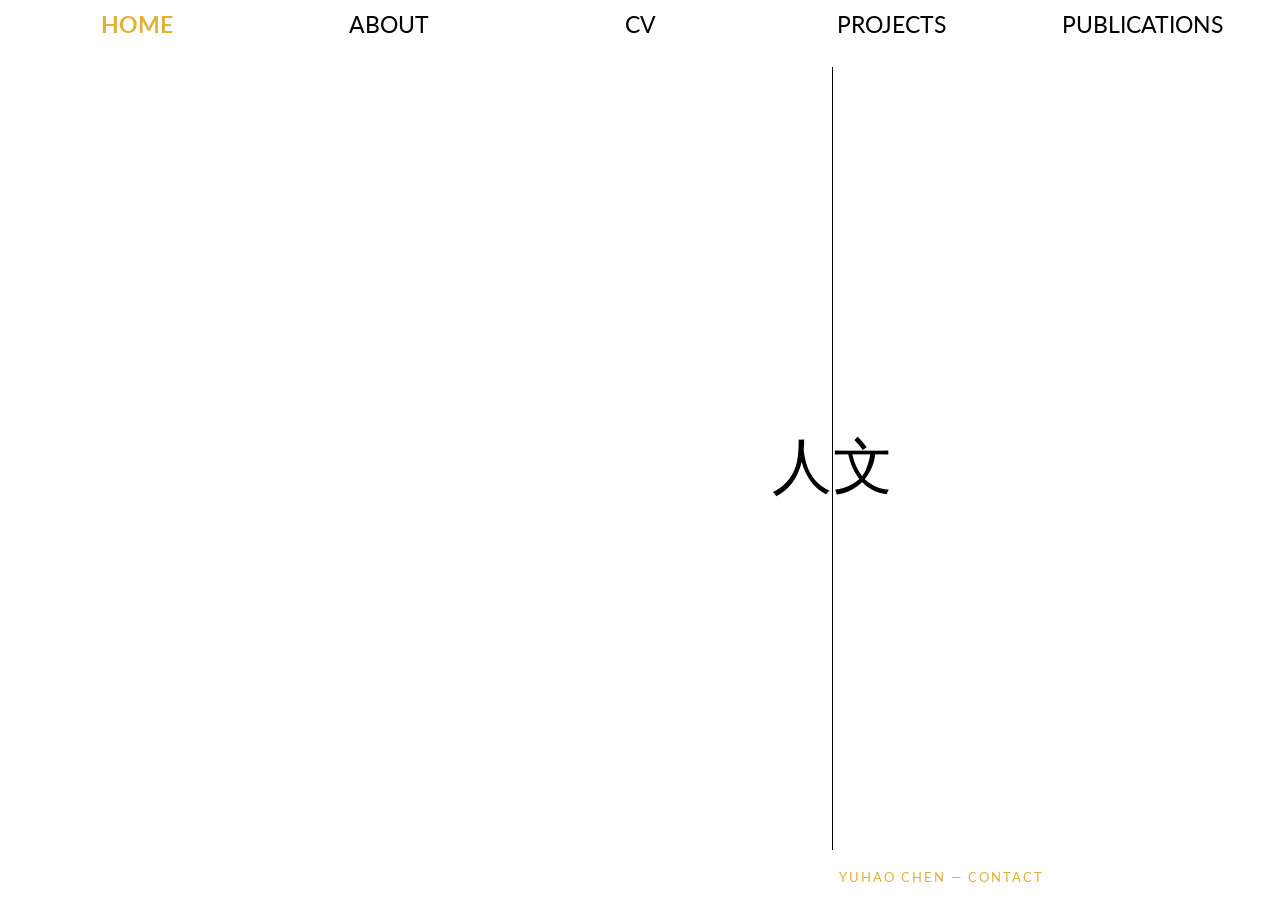
<file: index.html>
<!DOCTYPE html>

<html lang="en">

<head>
    <title>Yuhao Chen</title>
    <meta name="description" content="Yuhao Chen" />
    <meta name="author" content="Yuhao Chen" />

    <meta name="google-site-verification" content="uTrx_6YylUSSF1BuUbHOT0tLD39b5AKTh7iLwUarHYs" />
    <link rel="apple-touch-icon" sizes="57x57" href="./favicon/apple-icon-57x57.png" />
    <link rel="apple-touch-icon" sizes="60x60" href="./favicon/apple-icon-60x60.png" />
    <link rel="apple-touch-icon" sizes="72x72" href="./favicon/apple-icon-72x72.png" />
    <link rel="apple-touch-icon" sizes="76x76" href="./favicon/apple-icon-76x76.png" />
    <link rel="apple-touch-icon" sizes="114x114" href="./favicon/apple-icon-114x114.png" />
    <link rel="apple-touch-icon" sizes="120x120" href="./favicon/apple-icon-120x120.png" />
    <link rel="apple-touch-icon" sizes="144x144" href="./favicon/apple-icon-144x144.png" />
    <link rel="apple-touch-icon" sizes="152x152" href="./favicon/apple-icon-152x152.png" />
    <link rel="apple-touch-icon" sizes="180x180" href="./favicon/apple-icon-180x180.png" />
    <link rel="icon" type="image/png" sizes="192x192" href="./favicon/android-icon-192x192.png" />
    <link rel="icon" type="image/png" sizes="32x32" href="./favicon/favicon-32x32.png" />
    <link rel="icon" type="image/png" sizes="96x96" href="./favicon/favicon-96x96.png" />
    <link rel="icon" type="image/png" sizes="16x16" href="./favicon/favicon-16x16.png" />
    <link rel="manifest" href="/favicon/manifest.json" />
    <meta name="msapplication-TileColor" content="#ffffff" />
    <meta name="msapplication-TileImage" content="/ms-icon-144x144.png" />
    <meta name="theme-color" content="#ffffff" />

    <meta charset="utf-8" />

    <link rel="stylesheet" href="css/styles.css?v=1.0" />

    <!--[if lt IE 9]>
            <script src="https://cdnjs.cloudflare.com/ajax/libs/html5shiv/3.7.3/html5shiv.js"></script>
        <![endif]-->
</head>

<body>
    <nav>
        <a class="active" href="./index.html">Home</a>
        <a href="./about.html">About</a>
        <span class='options'>
            CV
            <ul class="dropdown">
                <li><a href='./pdf/resume.yhc.pdf' target="_blank">Resume</a></li>
                <li><a href='./pdf/cv.yhc.pdf' target="_blank">CV</a></li>
            </ul>
        </span>
        <a href="./projects.html">Projects</a>
        <a href="./publications.html">Publications</a>
        <!--<a href='./pdf/Teaching Portfolio.pdf' target="_blank">Portfolio</a>-->
    </nav>
    <section class="main" id="front-page">
        <div id="clock">
            <p id="left">modern</p>
            <p id="right"></p>
        </div>
    </section>
    <footer>
        <a href="./contact.html">Yuhao Chen — Contact</a>
    </footer>
    <script src="js/scripts.js"></script>
    <script type="text/javascript">
        changeWords();
        setInterval(changeWords(), 1000);
    </script>
</body>

</html>
</file>
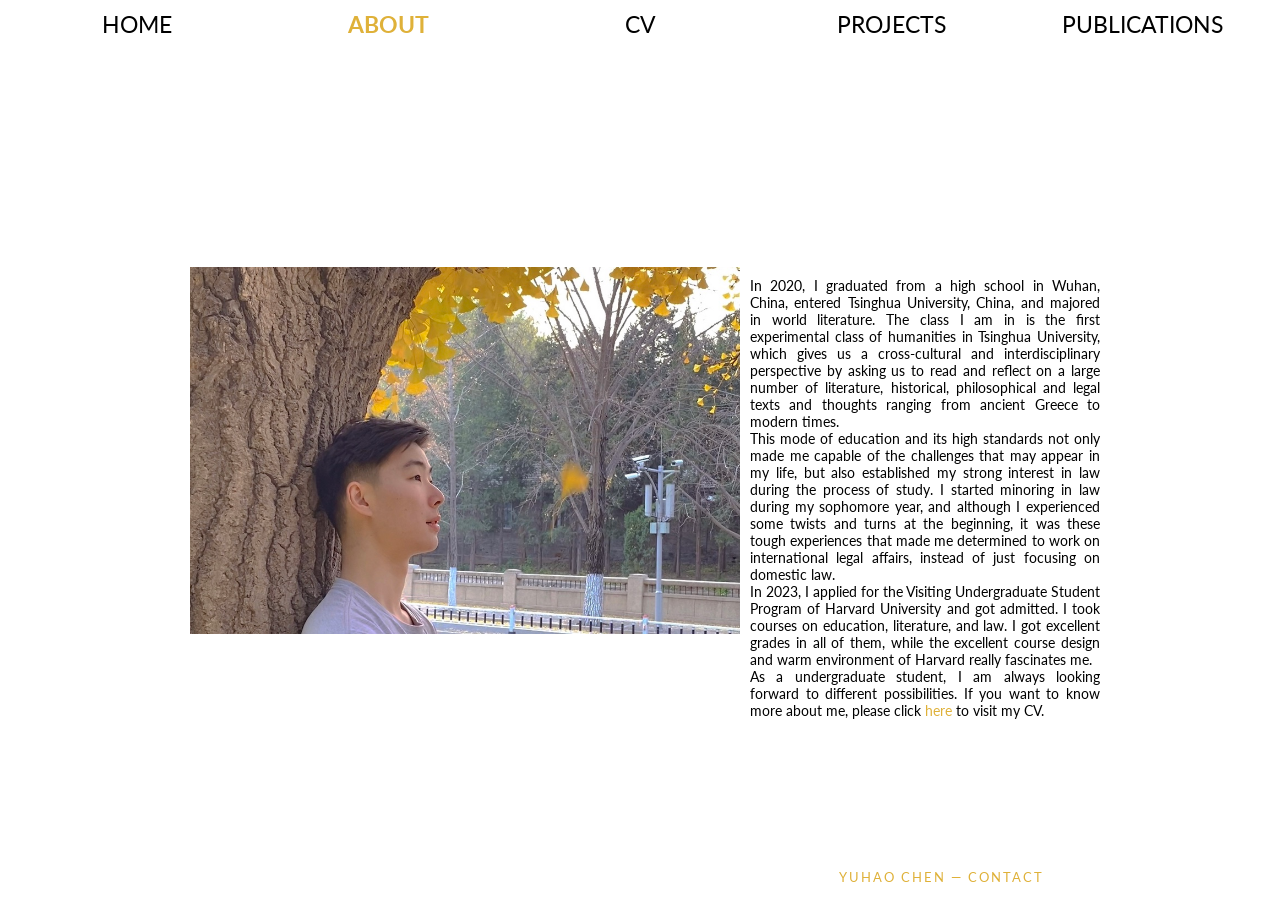
<file: about.html>
<!doctype html>

<html lang="en">

<head>
  <link rel="apple-touch-icon" sizes="57x57" href="./favicon/apple-icon-57x57.png">
  <link rel="apple-touch-icon" sizes="60x60" href="./favicon/apple-icon-60x60.png">
  <link rel="apple-touch-icon" sizes="72x72" href="./favicon/apple-icon-72x72.png">
  <link rel="apple-touch-icon" sizes="76x76" href="./favicon/apple-icon-76x76.png">
  <link rel="apple-touch-icon" sizes="114x114" href="./favicon/apple-icon-114x114.png">
  <link rel="apple-touch-icon" sizes="120x120" href="./favicon/apple-icon-120x120.png">
  <link rel="apple-touch-icon" sizes="144x144" href="./favicon/apple-icon-144x144.png">
  <link rel="apple-touch-icon" sizes="152x152" href="./favicon/apple-icon-152x152.png">
  <link rel="apple-touch-icon" sizes="180x180" href="./favicon/apple-icon-180x180.png">
  <link rel="icon" type="image/png" sizes="192x192" href="./favicon/android-icon-192x192.png">
  <link rel="icon" type="image/png" sizes="32x32" href="./favicon/favicon-32x32.png">
  <link rel="icon" type="image/png" sizes="96x96" href="./favicon/favicon-96x96.png">
  <link rel="icon" type="image/png" sizes="16x16" href="./favicon/favicon-16x16.png">
  <link rel="manifest" href="/favicon/manifest.json">
  <meta name="msapplication-TileColor" content="#ffffff">
  <meta name="msapplication-TileImage" content="/ms-icon-144x144.png">
  <meta name="theme-color" content="#ffffff">

  <meta charset="utf-8">

  <title>Yuhao Chen</title>
  <meta name="description" content="Yuhao Chen">
  <meta name="author" content="Yuhao Chen">
  <link rel="stylesheet" href="css/styles.css?v=1.0">
  <link rel="stylesheet" href="css/about.css?v=1.0">


  <!--[if lt IE 9]>
    <script src="https://cdnjs.cloudflare.com/ajax/libs/html5shiv/3.7.3/html5shiv.js"></script>
  <![endif]-->
</head>

<body>
  <nav>
    <a href='./index.html'>Home</a>
    <a class='active' href='./about.html'>About</a>
    <span class='options'>
      CV
      <ul class="dropdown">
        <li><a href='./pdf/resume.yhc.pdf' target="_blank">Resume</a></li>
        <li><a href='./pdf/cv.yhc.pdf' target="_blank">CV</a></li>
      </ul>
    </span>
    <a href='./projects.html'>Projects</a>
    <a href='./publications.html'>Publications</a>
    <!--<a href='./pdf/Teaching Portfolio.pdf' target="_blank">Portfolio</a>-->
  </nav>
  <section class='main' id='about'>
    <div class='picture-caption'>
      <img src='./img/yuhao3.JPG' alt="Yuhao Chen">
      <p>In 2020, I graduated from a high school in Wuhan, China, entered Tsinghua University, China, and majored in 
        world literature. The class I am in is the first experimental class of humanities in Tsinghua University, 
        which gives us a cross-cultural and interdisciplinary perspective by asking us to read and reflect on a 
        large number of literature, historical, philosophical and legal texts and thoughts ranging from ancient Greece 
        to modern times. <br>

        This mode of education and its high standards not only made me capable of the challenges that may appear in my 
        life, but also established my strong interest in law during the process of study. I started minoring in law 
        during my sophomore year, and although I experienced some twists and turns at the beginning, it was these 
        tough experiences that made me determined to work on international legal affairs, instead of just focusing on 
        domestic law. <br>

        In 2023, I applied for the Visiting Undergraduate Student Program of Harvard University and got admitted. I took courses 
        on education, literature, and law. I got excellent grades in all of them, while the excellent course design and 
        warm environment of Harvard really fascinates me. <br>
        
        As a undergraduate student, I am always looking forward to different possibilities. If you want to know more about 
        me, please click <a href="./pdf/cv.yhc.pdf" target="_blank">here</a> to visit my CV. </p>
    </div>
  </section>
  <footer id="footer"><a href='./contact.html'>Yuhao Chen — Contact</a></footer>
  <script src="js/scripts.js"></script>
  <script type="text/javascript">
    cycleItems();
  </script>
</body>

</html>
</file>
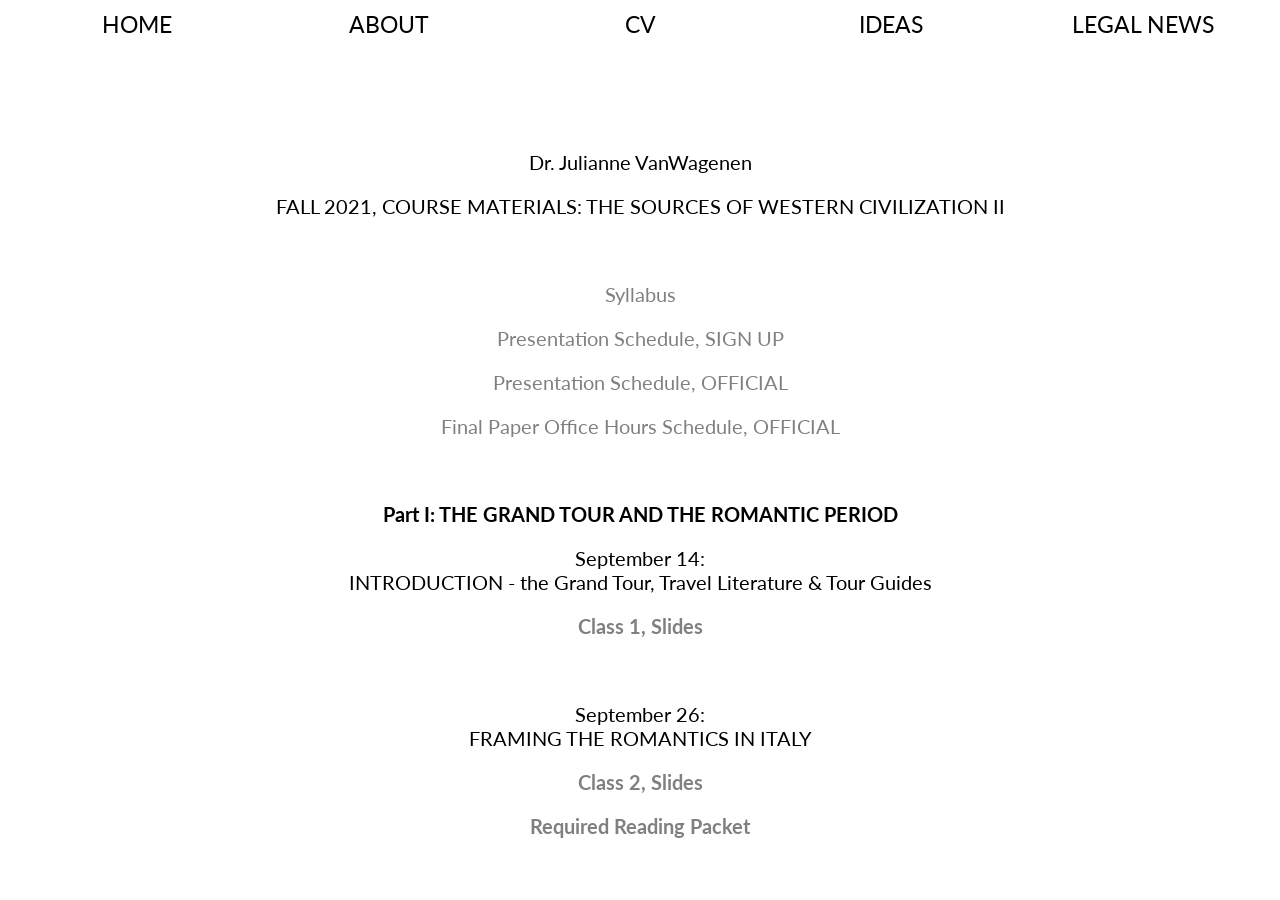
<file: coursematerials.html>
<!doctype html>

<html lang="en">
<head>
  <link rel="apple-touch-icon" sizes="57x57" href="./favicon/apple-icon-57x57.png">
  <link rel="apple-touch-icon" sizes="60x60" href="./favicon/apple-icon-60x60.png">
  <link rel="apple-touch-icon" sizes="72x72" href="./favicon/apple-icon-72x72.png">
  <link rel="apple-touch-icon" sizes="76x76" href="./favicon/apple-icon-76x76.png">
  <link rel="apple-touch-icon" sizes="114x114" href="./favicon/apple-icon-114x114.png">
  <link rel="apple-touch-icon" sizes="120x120" href="./favicon/apple-icon-120x120.png">
  <link rel="apple-touch-icon" sizes="144x144" href="./favicon/apple-icon-144x144.png">
  <link rel="apple-touch-icon" sizes="152x152" href="./favicon/apple-icon-152x152.png">
  <link rel="apple-touch-icon" sizes="180x180" href="./favicon/apple-icon-180x180.png">
  <link rel="icon" type="image/png" sizes="192x192"  href="./favicon/android-icon-192x192.png">
  <link rel="icon" type="image/png" sizes="32x32" href="./favicon/favicon-32x32.png">
  <link rel="icon" type="image/png" sizes="96x96" href="./favicon/favicon-96x96.png">
  <link rel="icon" type="image/png" sizes="16x16" href="./favicon/favicon-16x16.png">
  <link rel="manifest" href="/favicon/manifest.json">
  <meta name="msapplication-TileColor" content="#ffffff">
  <meta name="msapplication-TileImage" content="/ms-icon-144x144.png">
  <meta name="theme-color" content="#ffffff">

  <meta charset="utf-8">

  <title>Yuhao Chen</title>
  <meta name="description" content="Yuhao Chen">
  <meta name="author" content="Yuhao Chen">

  <link rel="stylesheet" href="css/styles.css?v=1.0">
  <link rel="stylesheet" href="css/projects.css?v=1.0">

  <!--[if lt IE 9]>
    <script src="https://cdnjs.cloudflare.com/ajax/libs/html5shiv/3.7.3/html5shiv.js"></script>
  <![endif]-->
</head>

<body>
  <nav>
    <a href='./index.html'>Home</a>
    <a href='./about.html'>About</a>
    <span class='options'>
        CV
        <ul class="dropdown">
            <li><a href='./pdf/resume.yhc.pdf' target="_blank">Resume</a></li>
            <li><a href='./pdf/cv.yhc.pdf' target="_blank">CV</a></li>
        </ul>
    </span>
    <a href='./ideas.html'>Ideas</a>
    <a href='./legalnews.html'>Legal News</a>
    <!--<a href='./pdf/Teaching Portfolio.pdf' target="_blank">Portfolio</a>-->
  </nav>
  <section class='main' id='writing'>
      <p class='writing'>Dr. Julianne VanWagenen</p>
      <p class='writing'>FALL 2021, COURSE MATERIALS: THE SOURCES OF WESTERN CIVILIZATION II</p>
&nbsp
      <p class='writing'><a href='./pdf/journeytoitaly/0_jvw_syllabus_Journey to Italy.pdf' target="_blank">Syllabus</a></p>
      <p class='writing'><a href='https://doodle.com/poll/zf7cb8cthhyngtu2?utm_source=poll&utm_medium=link' target="_blank">Presentation Schedule, SIGN UP</a></p>
      <p class='writing'><a href='./pdf/journeytoitaly/1_Presentation Schedule_COMPLETE.pdf' target="_blank">Presentation Schedule, OFFICIAL</a></p>
      <p class='writing'><a href='./pdf/journeytoitaly/1_Doodle.pdf' target="_blank">Final Paper Office Hours Schedule, OFFICIAL</a></p>
      <!--<p class='writing'><a href='https://doodle.com/poll/nnhax6atqbvzkxzt?utm_source=poll&utm_medium=link' target="_blank">Final Paper Office hours, SIGN UP BY FRIDAY, 12/3 @ MIDNIGHT</a></p>
      <p class='writing'><a href='./pdf/journeytoitaly/1_Extra Credit Explanation.pdf' target="_blank">Response Paper Extra Credit Opportunity</a></p>
      <p class='writing'><a href='./pdf/postcolonialism/0_Office Hours.pdf' target="_blank">Office Hours, Time and Location</a></p>
      <p class='writing'><a href='./pdf/postcolonialism/0_ESSAY FINAL Prompt.pdf' target="_blank">Final Essay Prompt</a></p>-->
&nbsp
      <p class='writing'><b>Part I: THE GRAND TOUR AND THE ROMANTIC PERIOD</b></p>
      <p class='writing'>September 14: <br> INTRODUCTION - the Grand Tour, Travel Literature & Tour Guides</p>
      <p class='writing'><a href='./pdf/journeytoitaly/Class 1_Class Slides.pdf' target="_blank"><b>Class 1, Slides</b></a></p>
&nbsp
      <p class='writing'>September 26: <br>FRAMING THE ROMANTICS IN ITALY</p>
      <p class='writing'><a href='./pdf/journeytoitaly/Class 2_Class Slides.pdf' target="_blank"><b>Class 2, Slides</b></a></p>
      <p class='writing'><a href='./pdf/journeytoitaly/Class 2_Reading Packet.pdf' target="_blank"><b>Required Reading Packet</b></a></p>
      <p class='writing'><a href='./pdf/journeytoitaly/Class 2_Aesthetics_Britannica.pdf' target="_blank">Presentation Reading: Encyclopedia Entry for ‘Aesthetics’</a></p>
      <p class='writing'><a href='./pdf/journeytoitaly/Class 2_Wordsworth_After Leaving Italy.pdf' target="_blank">Optional Further Reading: Wordsworth, “After Leaving Italy”</a></p>
      <p class='writing'><a href='./pdf/journeytoitaly/Class 2_Goethe_Roman Elegies.pdf' target="_blank">Optional Further Reading: Goethe, <i>Roman Elegies</i></a></p>
&nbsp
<p class='writing'>September 28:<br>THE RISE OF THE MODERN NOVEL AND THE GOTHIC IN ITALY</p>
      <p class='writing'><a href='./pdf/journeytoitaly/Class 3_Class Slides.pdf' target="_blank"><b>Class 3, Slides</b></a></p>
      <p class='writing'><a href='./pdf/journeytoitaly/Class 3 and 4_Reading Packet.pdf' target="_blank"><b>Required Reading: Ann Radcliffe, <i>A Sicilian Romance, Vol. 1</i></b></a></p>
      <p class='writing'><a href='./pdf/journeytoitaly/Class 3_Bennet_Gothic Travels.pdf' target="_blank">Presentation Reading/Optional Further Reading: Mark Bennet, “Gothic Travels”</a></p>
&nbsp
<p class='writing'>October 5: <br>THE FEMALE GOTHIC IN ITALY</p>
      <p class='writing'><a href='./pdf/journeytoitaly/Class 4_Class Slides.pdf' target="_blank"><b>Class 4, Slides</b></a></p>
      <p class='writing'><a href=><b>Required Reading: Ann Radcliffe, <i>A Sicilian Romance, Vol. 1</i> (Continue from September 30 text)</b></a></p>
      <p class='writing'><a href='./pdf/journeytoitaly/Class 4_Agorni_Women and Representations of Foreignness.pdf' target="_blank">Presentation Reading/Optional Further Reading: Agorni, “Women and Representations of Foreignness”</a></p>
      <p class='writing'><a href='./pdf/journeytoitaly/Class 4_Heiland_Sublime in Radcliffe.pdf' target="_blank">Optional Further Reading: Heiland, “Rethinking the Sublime in Radcliffe”</a></p>
&nbsp
<p class='writing'>October 12: <br> THE PICTURESQUE, BEAUTIFUL, and SUBLIME</p>
      <p class='writing'><a href='./pdf/journeytoitaly/Class 5_Class Slides.pdf' target="_blank"><b>Class 5, Slides</b></a></p>
      <p class='writing'><a href='./pdf/journeytoitaly/Class 5_Reading Packet.pdf' target="_blank"><b>Required Reading Packet</b></a></p>
      <p class='writing'><a href='https://www.artble.com/imgs/a/9/2/229987/view_of_tivoli_at_sunset.jpg' target="_blank"><b>Claude Lorrain, View of Tivoli at Sunset (1644)</b></a></p>
      <p class='writing'><a href='https://upload.wikimedia.org/wikipedia/commons/thumb/c/c9/La_campiña_romana,1639,_Claude_Lorrain.jpg/1600px-La_campiña_romana,1639,_Claude_Lorrain.jpg' target="_blank"><b>Claude Lorrain, The Roman Countryside (1639)</b></a></p>
      <p class='writing'><a href='https://commons.wikimedia.org/wiki/File:Salvator_Rosa_-_A_coastal_landscape_with_shipwrecks_and_ruins.jpg' target="_blank"><b>Salvator Rosa, A Coastal Landscape with Shipwreck and Ruins (by 1673)</b></a></p>
      <p class='writing'><a href='https://www.wga.hu/html_m/w/wutky/eruption.html' target="_blank"><b>Michael Wutky, The Summit of Vesuvius Erupting (~1739)</b></a></p>
      <p class='writing'><a href='https://commons.wikimedia.org/wiki/Category:Vedute_di_Roma_(Piranesi)' target="_blank"><b>Piranesi, Vedute di Roma (~1750s)</b></a></p>
      <p class='writing'><a href='https://artmuseum.princeton.edu/collections/objects/31399' target="_blank"><b>Angelica Kauffman, Pliny the Younger and His Mother at Misenum, 79. A.D. (1785)</b></a></p>
      <p class='writing'><a href='./pdf/journeytoitaly/Class 5_Andrews_Evolution of Picturesque Taste.pdf' target="_blank">Presentation Reading/Optional Further Reading: Andrews, “Evolution of Picturesque Taste”</a></p>
      <p class='writing'><a href='./pdf/journeytoitaly/Class 5_Giacomoni_Mountains and Sublime Aesthetics.pdf' target="_blank">Optional Further Reading: Giacomoni, “Mountain Landscapes and the Aesthetic of the Sublime”</a></p>
&nbsp
<p class='writing'>October 19: <br> NATIONHOOD and FREEDOM </p>
      <p class='writing'><a href='./pdf/journeytoitaly/Class 6_Class Slides.pdf' target="_blank"><b>Class 6, Slides</b></a></p>
      <p class='writing'><a href='./pdf/journeytoitaly/Class 6_Reading Packet.pdf' target="_blank"><b>Required Reading Packet</b></a></p>
      <p class='writing'><a href='./pdf/journeytoitaly/Class 6_Johns_Representing Vesuvius.pdf' target="_blank">Presentation Reading/Optional Further Reading: Johns, “Representing Vesuvius”</a></p>
      <p class='writing'><a href='./pdf/journeytoitaly/Class 6_Breuilly_On Nationhood.pdf' target="_blank">Optional Further Reading: Breuilly, “On the Principle of Nationality”</a></p>
&nbsp
<p class='writing'>October 26: <br> PARADISE and EXILE</p>
      <p class='writing'><a href='./pdf/journeytoitaly/Class 7_Class Slides.pdf' target="_blank"><b>Class 7, Slides</b></a></p>
      <p class='writing'><a href='./pdf/journeytoitaly/Class 7_Reading Packet.pdf' target="_blank"><b>Required Reading Packet</b></a></p>
      <p class='writing'><a href='https://www.nicolaspoussin.org/thumbnail/175000/175058/mini_large/Et-In-Arcadia-Ego.jpg?ts=1459229076' target="_blank"><b>Nicolas Poussin, Et in Arcadia Ego</b></a></p>
      <p class='writing'><a href='./pdf/journeytoitaly/Class 7_Stabler_The Experience of Exile Italy.pdf' target="_blank">Presentation Reading/Optional Further Reading: Stabler, “The experience of exile & the flight to Italy”</a></p>
&nbsp
<p class='writing'><b>Part II: MASS TOURISM, THE VICTORIAN AGE, AND THE MODERN NOVEL</b></p>
<p class='writing'>November 2</p>
      <p class='writing'><a href='./pdf/journeytoitaly/Class 8_Class Slides.pdf' target="_blank"><b>Class 8, Slides</b></a></p>
      <p class='writing'><a href='./pdf/journeytoitaly/Class 8 and 9_Daisy Miller.pdf' target="_blank"><b>Required Reading: Henry James, <i>Daisy Miller</i></b></a></p>
      <p class='writing'><a href='./pdf/journeytoitaly/Class 8_Twain_Innocents Abroad.pdf' target="_blank"><b>Required Reading: Mark Twain, <i>The Innocents Abroad</i> (Selections)</b></a></p>
      <p class='writing'><a href='./pdf/journeytoitaly/Class 8_Meyers_DM and the Romantics.pdf' target="_blank">Presentation Reading/Optional Further Reading: Meyers, "<i>Daisy Miller</i> and the Romantic Poets"</a></p>
&nbsp
<p class='writing'>November 9</p>
      <p class='writing'><a href='./pdf/journeytoitaly/Class 9_Class Slides.pdf' target="_blank"><b>Class 9, Slides</b></a></p>
      <p class='writing'><a href=><b>Required Reading: Henry James, <i>Daisy Miller</i> (Continue from November 4 text)</b></a></p>
      <p class='writing'><a href='./pdf/journeytoitaly/Class 9_Hom_Consuming the View.pdf' target="_blank">Presentation Reading/Optional Further Reading: Hom, “Consuming the View”</a></p>
      <p class='writing'><a href='./pdf/journeytoitaly/Class 9_ Simmel_The Ruin.pdf' target="_blank">Optional Further Reading: Simmel, “The Ruin”</a></p>

&nbsp
<p class='writing'>November 16</p>
      <p class='writing'><a href='./pdf/journeytoitaly/Class 10_Class Slides.pdf' target="_blank"><b>Class 10, Slides</b></a></p>
      <p class='writing'><a href='./pdf/journeytoitaly/Class 10 thru 14.pdf' target="_blank"><b>Required Reading: E.M. Forster, <i>A Room with a View</i></b></a></p>
      <p class='writing'><a href='https://access-literature2015.cappelendamm.no/ento/tekst.html?tid=1735413&sek=1709377' target="_blank"><b>Required Reading: Emily Dickinson, Poem 80</i></b></a></p>
      <p class='writing'><a href='./pdf/journeytoitaly/Class 10_Hobson_Guides and Modernism.pdf' target="_blank">Presentation Reading/Optional Further Reading: Hobson, “The Guidebook and Modernism”</a></p>
&nbsp
<p class='writing'>November 23</p>
      <p class='writing'><a href='./pdf/journeytoitaly/Class 11_Class Slides.pdf' target="_blank"><b>Class 11, Slides</b></a></p>
      <p class='writing'><a href=><b>Required Reading: E.M. Forster, <i>A Room with a View</i> (Continue from November 18 text)</b></a></p>
      <p class='writing'><a href='./pdf/journeytoitaly/Class 11_Chard_Pleasure and Guilt Intro.pdf' target="_blank">Presentation Reading/Optional Further Reading: Chard, "Introduction" to <i>Pleasure and Guilt on the Grand Tour</i></a></p>
      &nbsp
<p class='writing'>November 30</p>
      <p class='writing'><a href='./pdf/journeytoitaly/Class 12_Class Slides.pdf' target="_blank"><b>Class 12, Slides</b></a></p>
      <p class='writing'><a href=><b>Required Reading: E.M. Forster, <i>A Room with a View</i> (Continue from November 18 text)</b></a></p>
      <p class='writing'><a href='./pdf/journeytoitaly/Class 12_Rosnak_Forsters Italy.pdf' target="_blank">Presentation Reading/Optional Further Reading: Roszak, “Forster’s Italy”</a></p>
&nbsp
<p class='writing'>December 7</p>
      <p class='writing'><a href='./pdf/journeytoitaly/Class 13_Class Slides.pdf' target="_blank"><b>Class 13, Slides</b></a></p>
      <p class='writing'><a href=><b>Required Reading: E.M. Forster, <i>A Room with a View</i> (Continue from November 18 text)</b></a></p>
      <p class='writing'><a href='https://uploads1.wikiart.org/images/giorgio-de-chirico/piazza-d-italia-1913.jpg!Large.jpg' target="_blank"><b>Giorgio de Chirico, one of hundreds of his paintings knowns as "Piazza d'Italia" (This one, 1913)</b></a></p>
      <p class='writing'><a href='./pdf/journeytoitaly/Class 13_Marston_The_world_is_her_oyster.PDF' target="_blank">Presentation Reading/Optional Further Reading: Marston, “The World is Her Oyster”</a></p>
&nbsp
<p class='writing'>December 14</p>
      <p class='writing'><a href='./pdf/journeytoitaly/Class 14_Class Slides.pdf' target="_blank"><b>Class 14, Slides</b></a></p>
      <p class='writing'><a href=><b>Required Reading: E.M. Forster, <i>A Room with a View</i> (Continue from November 18 text)</b></a></p>
      <p class='writing'><a href='./pdf/journeytoitaly/Class 14_Agorni_Travel Writing.pdf' target="_blank">Optional Further Reading: Agorni, "Travel Writing and Constructing Images of the Other"</a></p>
&nbsp
<p class='writing'><b>CONCLUSION: POSTMODERNISM, EXILE & TRAVEL IDENTITY IN A GLOBALIZED CONTEXT</b></p>
<p class='writing'>December 21</p>
      <p class='writing'><a href='./pdf/journeytoitaly/Class 15_Reading Packet.pdf' target="_blank"><b>Required Reading Packet</b></a></p>
      <p class='writing'><a href='./pdf/journeytoitaly/Class 15_Barthes_The Blue Guide.pdf' target="_blank">Optional Further Reading: Barthes, "The Blue Guide"</a></p>

  </section>
  <script src="js/scripts.js"></script>
</body>
</html>
</file>
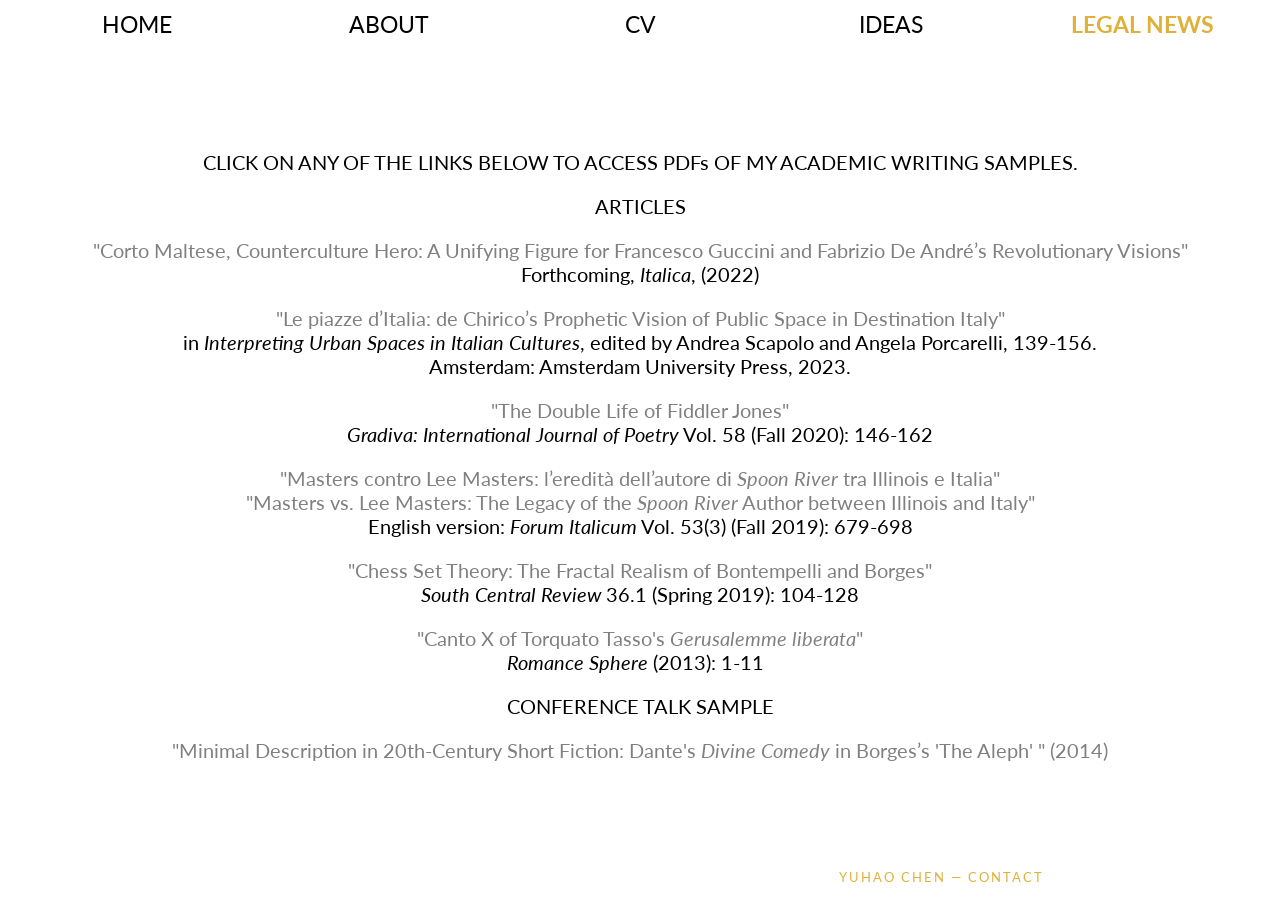
<file: legal news.html>
<!DOCTYPE html>

<html lang="en">

<head>
    <link rel="apple-touch-icon" sizes="57x57" href="./favicon/apple-icon-57x57.png" />
    <link rel="apple-touch-icon" sizes="60x60" href="./favicon/apple-icon-60x60.png" />
    <link rel="apple-touch-icon" sizes="72x72" href="./favicon/apple-icon-72x72.png" />
    <link rel="apple-touch-icon" sizes="76x76" href="./favicon/apple-icon-76x76.png" />
    <link rel="apple-touch-icon" sizes="114x114" href="./favicon/apple-icon-114x114.png" />
    <link rel="apple-touch-icon" sizes="120x120" href="./favicon/apple-icon-120x120.png" />
    <link rel="apple-touch-icon" sizes="144x144" href="./favicon/apple-icon-144x144.png" />
    <link rel="apple-touch-icon" sizes="152x152" href="./favicon/apple-icon-152x152.png" />
    <link rel="apple-touch-icon" sizes="180x180" href="./favicon/apple-icon-180x180.png" />
    <link rel="icon" type="image/png" sizes="192x192" href="./favicon/android-icon-192x192.png" />
    <link rel="icon" type="image/png" sizes="32x32" href="./favicon/favicon-32x32.png" />
    <link rel="icon" type="image/png" sizes="96x96" href="./favicon/favicon-96x96.png" />
    <link rel="icon" type="image/png" sizes="16x16" href="./favicon/favicon-16x16.png" />
    <link rel="manifest" href="/favicon/manifest.json" />
    <meta name="msapplication-TileColor" content="#ffffff" />
    <meta name="msapplication-TileImage" content="/ms-icon-144x144.png" />
    <meta name="theme-color" content="#ffffff" />

    <meta charset="utf-8" />

    <title>Yuhao Chen</title>
    <meta name="description" content="Yuhao Chen" />
    <meta name="author" content="Yuhao Chen" />

    <link rel="stylesheet" href="css/styles.css?v=1.0" />
    <link rel="stylesheet" href="css/projects.css?v=1.0" />

    <!--[if lt IE 9]>
            <script src="https://cdnjs.cloudflare.com/ajax/libs/html5shiv/3.7.3/html5shiv.js"></script>
        <![endif]-->
</head>

<body>
    <nav>
        <a href="./index.html">Home</a>
        <a href="./about.html">About</a>
        <span class='options'>
            CV
            <ul class="dropdown">
                <li><a href='./pdf/resume.yhc.pdf' target="_blank">Resume</a></li>
                <li><a href='./pdf/cv.yhc.pdf' target="_blank">CV</a></li>
            </ul>
        </span>
        <a href="./ideas.html">Ideas</a>
        <a class="active" href="./legalnews.html">Legal News</a>
        <!--<a href='./pdf/Teaching Portfolio.pdf' target="_blank">Portfolio</a>-->
    </nav>
    <section class="main" id="writing">
        <p class="writing">
            CLICK ON ANY OF THE LINKS BELOW TO ACCESS PDFs OF MY ACADEMIC
            WRITING SAMPLES.
        </p>
        <p class="writing">ARTICLES</p>
        <p class="writing">
            <a href="./pdf/CortoMaltese.pdf" target="_blank">"Corto Maltese, Counterculture Hero: A Unifying Figure for
              Francesco Guccini and Fabrizio De André’s Revolutionary Visions"</a><br />Forthcoming,
            <i>Italica</i>, (2022)
        </p>
        <p class="writing">
            <a href="./pdf/deChirico.pdf" target="_blank">"Le piazze d’Italia: de Chirico’s Prophetic Vision of Public
                Space in Destination Italy"</a><br />in
            <i>Interpreting Urban Spaces in Italian Cultures</i>, edited by Andrea Scapolo and Angela Porcarelli, 139-156.
            <br /> Amsterdam: Amsterdam University Press, 2023.
        </p>
        <p class="writing">
            <a href="./pdf/FiddlerJones.pdf" target="_blank">"The Double Life of Fiddler Jones"</a><br />
            <i>Gradiva: International Journal of Poetry</i> Vol. 58 (Fall 2020): 146-162
        </p>
        <p class="writing">
            <a href="./pdf/MasterscontroLeeMasters.pdf" target="_blank">"Masters contro Lee Masters: l’eredità
                dell’autore di
                <i>Spoon River</i> tra Illinois e Italia"</a>
            <br /><a href="./pdf/MastersvLeeMasters.pdf" target="_blank">"Masters vs. Lee Masters: The Legacy of the
                <i>Spoon River</i> Author between Illinois and Italy"</a><br />English version: <i>Forum Italicum</i>
            Vol. 53(3) (Fall 2019): 679-698
        </p>
        <p class="writing">
            <a href="./pdf/ChessSetTheory.pdf" target="_blank">"Chess Set Theory: The Fractal Realism of Bontempelli and
                Borges" </a><br /><i>South Central Review </i> 36.1 (Spring 2019): 104-128
        </p>
        <p class="writing">
            <a href="./pdf/TassoCantoX.pdf" target="_blank">"Canto X of Torquato Tasso's
                <i>Gerusalemme liberata</i>"</a><br /><i>Romance Sphere</i> (2013): 1-11 &#160;
        </p>
        <!--<p class="writing">&nbsp;</p>
        <p class="writing">DISSERTATION SAMPLE</p>
        <p class="writing">
            <a href="./pdf/CivilizingtheScaffold.pdf" target="_blank">"Civilizing the Scaffold: A History of Crime and
                Punishment
                According to De André", Chapter 2
                <b>(Selection)</b> (2017)</a>-->
        </p>
        <p class="writing">CONFERENCE TALK SAMPLE</p>
        <p class="writing">
            <a href="./pdf/MinimalDescriptionintheAleph.pdf" target="_blank">"Minimal Description in 20th-Century Short
                Fiction: Dante's
                <i>Divine Comedy</i> in Borges’s 'The Aleph' " (2014)</a>
        </p>
    </section>
    <footer id="footer">
        <a href="./contact.html">Yuhao Chen — Contact</a>
    </footer>
    <script src="js/scripts.js"></script>
</body>

</html>
</file>
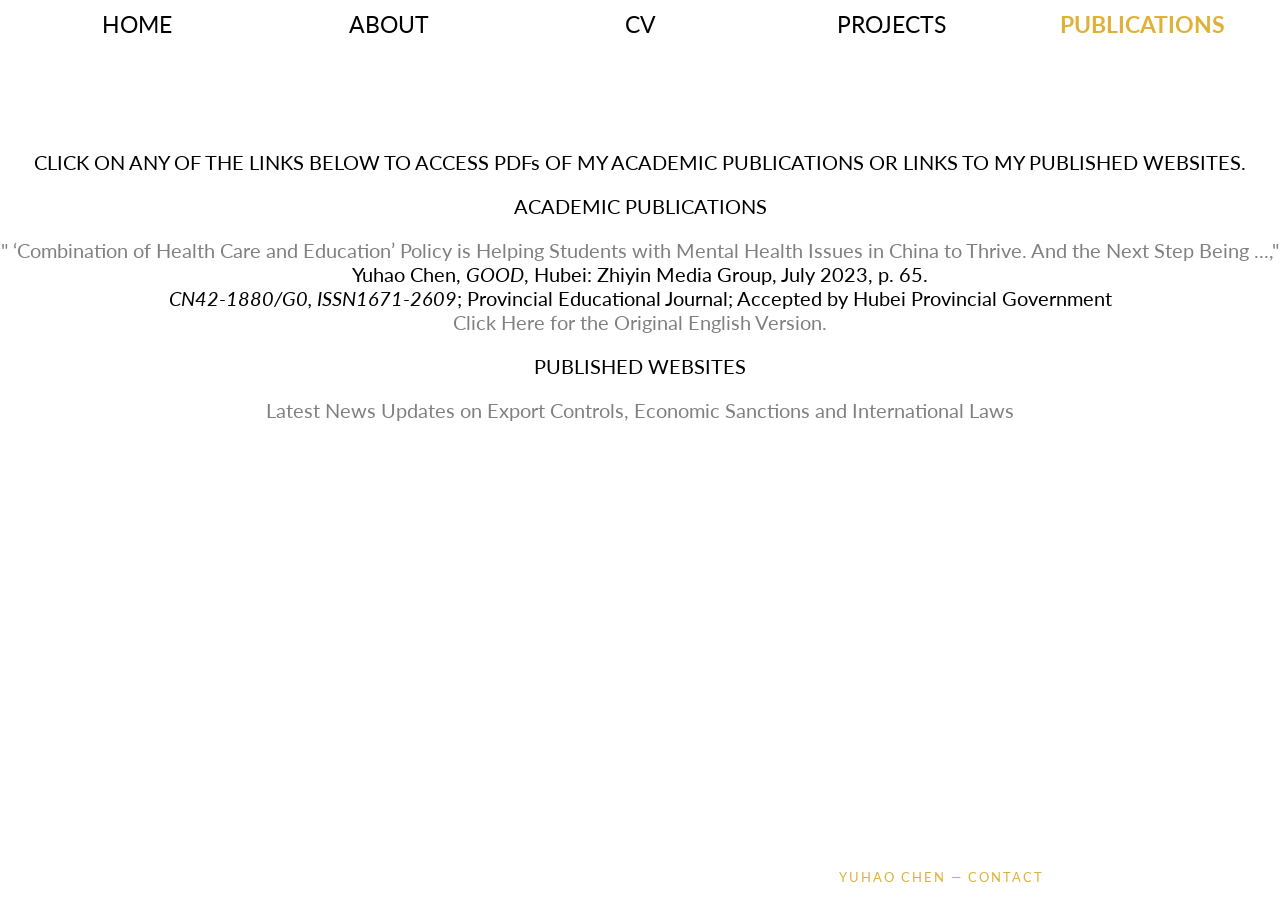
<file: publications.html>
<!DOCTYPE html>

<html lang="en">

<head>
    <link rel="apple-touch-icon" sizes="57x57" href="./favicon/apple-icon-57x57.png" />
    <link rel="apple-touch-icon" sizes="60x60" href="./favicon/apple-icon-60x60.png" />
    <link rel="apple-touch-icon" sizes="72x72" href="./favicon/apple-icon-72x72.png" />
    <link rel="apple-touch-icon" sizes="76x76" href="./favicon/apple-icon-76x76.png" />
    <link rel="apple-touch-icon" sizes="114x114" href="./favicon/apple-icon-114x114.png" />
    <link rel="apple-touch-icon" sizes="120x120" href="./favicon/apple-icon-120x120.png" />
    <link rel="apple-touch-icon" sizes="144x144" href="./favicon/apple-icon-144x144.png" />
    <link rel="apple-touch-icon" sizes="152x152" href="./favicon/apple-icon-152x152.png" />
    <link rel="apple-touch-icon" sizes="180x180" href="./favicon/apple-icon-180x180.png" />
    <link rel="icon" type="image/png" sizes="192x192" href="./favicon/android-icon-192x192.png" />
    <link rel="icon" type="image/png" sizes="32x32" href="./favicon/favicon-32x32.png" />
    <link rel="icon" type="image/png" sizes="96x96" href="./favicon/favicon-96x96.png" />
    <link rel="icon" type="image/png" sizes="16x16" href="./favicon/favicon-16x16.png" />
    <link rel="manifest" href="/favicon/manifest.json" />
    <meta name="msapplication-TileColor" content="#ffffff" />
    <meta name="msapplication-TileImage" content="/ms-icon-144x144.png" />
    <meta name="theme-color" content="#ffffff" />

    <meta charset="utf-8" />

    <title>Yuhao Chen</title>
    <meta name="description" content="Yuhao Chen" />
    <meta name="author" content="Yuhao Chen" />

    <link rel="stylesheet" href="css/styles.css?v=1.0" />
    <link rel="stylesheet" href="css/projects.css?v=1.0" />

    <!--[if lt IE 9]>
            <script src="https://cdnjs.cloudflare.com/ajax/libs/html5shiv/3.7.3/html5shiv.js"></script>
        <![endif]-->
</head>

<body>
    <nav>
        <a href="./index.html">Home</a>
        <a href="./about.html">About</a>
        <span class='options'>
            CV
            <ul class="dropdown">
                <li><a href='./pdf/resume.yhc.pdf' target="_blank">Resume</a></li>
                <li><a href='./pdf/cv.yhc.pdf' target="_blank">CV</a></li>
            </ul>
        </span>
        <a href="./projects.html">Projects</a>
        <a class="active" href="./publications.html">Publications</a>
        <!--<a href='./pdf/Teaching Portfolio.pdf' target="_blank">Portfolio</a>-->
    </nav>
    <section class="main" id="writing">
        <p class="writing">
            CLICK ON ANY OF THE LINKS BELOW TO ACCESS PDFs OF MY ACADEMIC
            PUBLICATIONS OR LINKS TO MY PUBLISHED WEBSITES.
        </p>
        <p class="writing">ACADEMIC PUBLICATIONS</p>
        <p class="writing">
            <a href="./pdf/CHCEpolicies.pdf" target="_blank">" ‘Combination of Health Care and Education’ 
                Policy is Helping Students with Mental Health Issues in China to Thrive. And the Next Step Being ...,"</a><br />Yuhao Chen,
            <i>GOOD</i>, Hubei: Zhiyin Media Group, July 2023, p. 65.
            <br /> <i>CN42-1880/G0, ISSN1671-2609</i>; Provincial Educational Journal; ​​Accepted by Hubei Provincial Government
            <br /> <a href="./pdf/CHCEpoliciesEN.pdf" target="_blank"> Click Here for the Original English Version. </a>
        </p>
        
        <p class="writing">PUBLISHED WEBSITES</p>
        <p class="writing">
            <a href="http://legal-news-updates.chen-yuhao.com/" target="_blank">Latest News Updates 
                on Export Controls, Economic Sanctions and International Laws</a>
        </p>
    </section>
    <footer id="footer">
        <a href="./contact.html">Yuhao Chen — Contact</a>
    </footer>
    <script src="js/scripts.js"></script>
</body>

</html>
</file>
<file: css/styles.css>
@import "https://fonts.googleapis.com/css?family=Lato";

* {
    font-family: "Lato", sans-serif;
}

html,
body {
    padding: 0px;
    margin: 0px;
    font-size: 10pt;
    width: 100%;
    height: 100%;
    box-sizing: border-box;
    min-width: 960px;
    min-height: 600px;
}

nav,
section {
    box-sizing: border-box;
}

nav {
    display: block;
    clear: both;
    text-align: center;
    width: 100%;
    margin: 0;
    height: 50px;
}

nav > a,
nav > span.options {
    font-size: 1.7em;
    text-transform: uppercase;
    display: inline-block;
    width: 19.4%;
    line-height: 50px;
    color: black;
    text-decoration: none;
    margin: 0;
}

nav > span.options {
    position: relative;
}

nav > span.options > .dropdown {
    position: absolute;
    left: 50%;
    display: none;
    margin: 0;
    padding: 0;
    list-style: none;
    text-align: left;
    z-index: 1000;
}

nav > span.options > .dropdown li {
    background-color: white;
    padding: 5px;
}

nav > span.options > .dropdown a {
    font-size: 1.25rem;
    text-decoration: none;
    margin: 0;
    color: black;
}

nav > span.options:hover > .dropdown {
    display: block;
}

nav a.active {
    font-weight: bold;
    color: rgb(223, 177, 57);
}

section {
    position: relative;
    font-size: 1.5em;
    width: 100%;
    margin: 0;
    height: calc(100% - 100px);
    min-height: 500px;
    overflow: auto;
}

div#clock {
    margin: 0;
    padding: 17px 0px;
    height: 100%;
    width: 100%;
    float: left;
    display: table;
}

div#clock > p {
    display: table-cell;
    vertical-align: middle;
    height: 100%;
    font-size: 3em;
}

div#clock #left {
    width: 65%;
    text-align: right;
}

div#clock #right {
    width: 35%;
    text-align: left;
    border-left: 1px solid black;
}

footer {
    display: block;
    height: 50px;
    position: relative;
    box-sizing: border-box;
    letter-spacing: 2px;
}

footer a {
    position: absolute;
    color: inherit;
    left: calc(65% + 0.5em);
    text-decoration: none;
    text-transform: uppercase;
    bottom: 15px;
    color: rgb(223, 177, 57);
}

footer a:hover {
    color: black;
    font-weight: bold;
}

p.contact {
    margin: 0;
    position: absolute;
    bottom: 50%;
    left: 50%;
    transform: translate(-50%, -50%);
}

p.writing {
    margin: 20;
    position: inherit;
    top: 10%;
    left: 50%;
    text-align: center;
    transform: translate(-50%, -0%);
}

p.writing:last-child {
    margin-bottom: 3em;
}

p.writing a:link {
    color: rgb(128, 128, 128);
    text-decoration: none;
}

p.writing a:visited {
    color: rgb(128, 128, 128);
    text-decoration: none;
}

p.writing a:hover {
    color: rgb(223, 177, 57);
    text-decoration: none;
}

@media screen and (max-width: 960px) {
    html,
    body {
        min-height: 400px;
    }
}

@media screen and (min-width: 961px) and (max-width: 1280px) {
    html,
    body {
        min-height: 450px;
    }
}

@media screen and (min-width: 1281px) and (max-width: 1366px) {
    html,
    body {
        min-height: 500px;
    }
}
</file>
<file: css/about.css>
section#about .picture-caption {
  display: table;
  position: absolute;
  top: calc(50% - 267px);
  left: calc(50% - 650px);
}


section#about img {
  float: left;
  width: 800px;
}

section#about a:link {
  color: rgb(223, 177, 57);
  text-decoration: none;
  }

section#about a:visited {
  color: rgb(223, 177, 57);
  text-decoration: none;
  }

section#about p {
  display: table-cell;
  text-align: justify;
  hyphens: auto;
  width: 500px;
  padding: 10px;
  margin: 0;
  height: 100%;
  vertical-align: middle;
}


@media screen and (max-width: 960px) {
  section#about .picture-caption {
    top: calc(50% - 167px);
    left: calc(50% - 400px);
  }

  section#about img {
    width: 500px;
  }

  section#about p {
    width: 300px;
    padding: 10px;
    font-size: 0.6em;
  }

}


@media screen and (min-width: 961px) and (max-width: 1280px) {
  section#about .picture-caption {
    top: calc(50% - 183px);
    left: calc(50% - 450px);
  }

  section#about img {
    width: 550px;
  }

  section#about p {
    width: 350px;
    padding: 10px;
    font-size: 0.7em;
  }
}

@media screen and (min-width: 1281px) and (max-width: 1366px) {
  section#about .picture-caption {
    top: calc(50% - 200px);
    left: calc(50% - 500px);
  }

  section#about img {
    width: 600px;
  }

  section#about p {
    width: 400px;
    padding: 10px;
    font-size: 0.8em;
  }
}
</file>
<file: css/projects.css>
section#projects p {
  font: 18px/1.3 lato;
}

.imgWrap {
  position: relative;
  padding: 40px;
}

.imgWrap img {
  height: 205px;
  width: 400px;
}

.imgDescription {
  position: absolute;
  top: 5px;
  bottom: 0;
  left: 20px;
  right: 20px;
  text-align: justify;

  background: rgba(255, 255, 255, 1);
  color: #000;
  height: 0;
  overflow: hidden;
  transition: height 0.5s ease-in;
  /*remove comment if you want a gradual transition between states
  -webkit-transition: visibility opacity 0.2s;
  */
}

.imgDescription span {
  font-weight: bold;
  font-size: 22px;
  line-height: 35px;
  }

.imgDescription a {
  color: rgb(223, 177, 57);
  text-decoration: none;
  }

.imgWrap:hover .imgDescription {
  font: 20px/1.2 lato;
  display: block;
  height: 100%;
}
</file>
